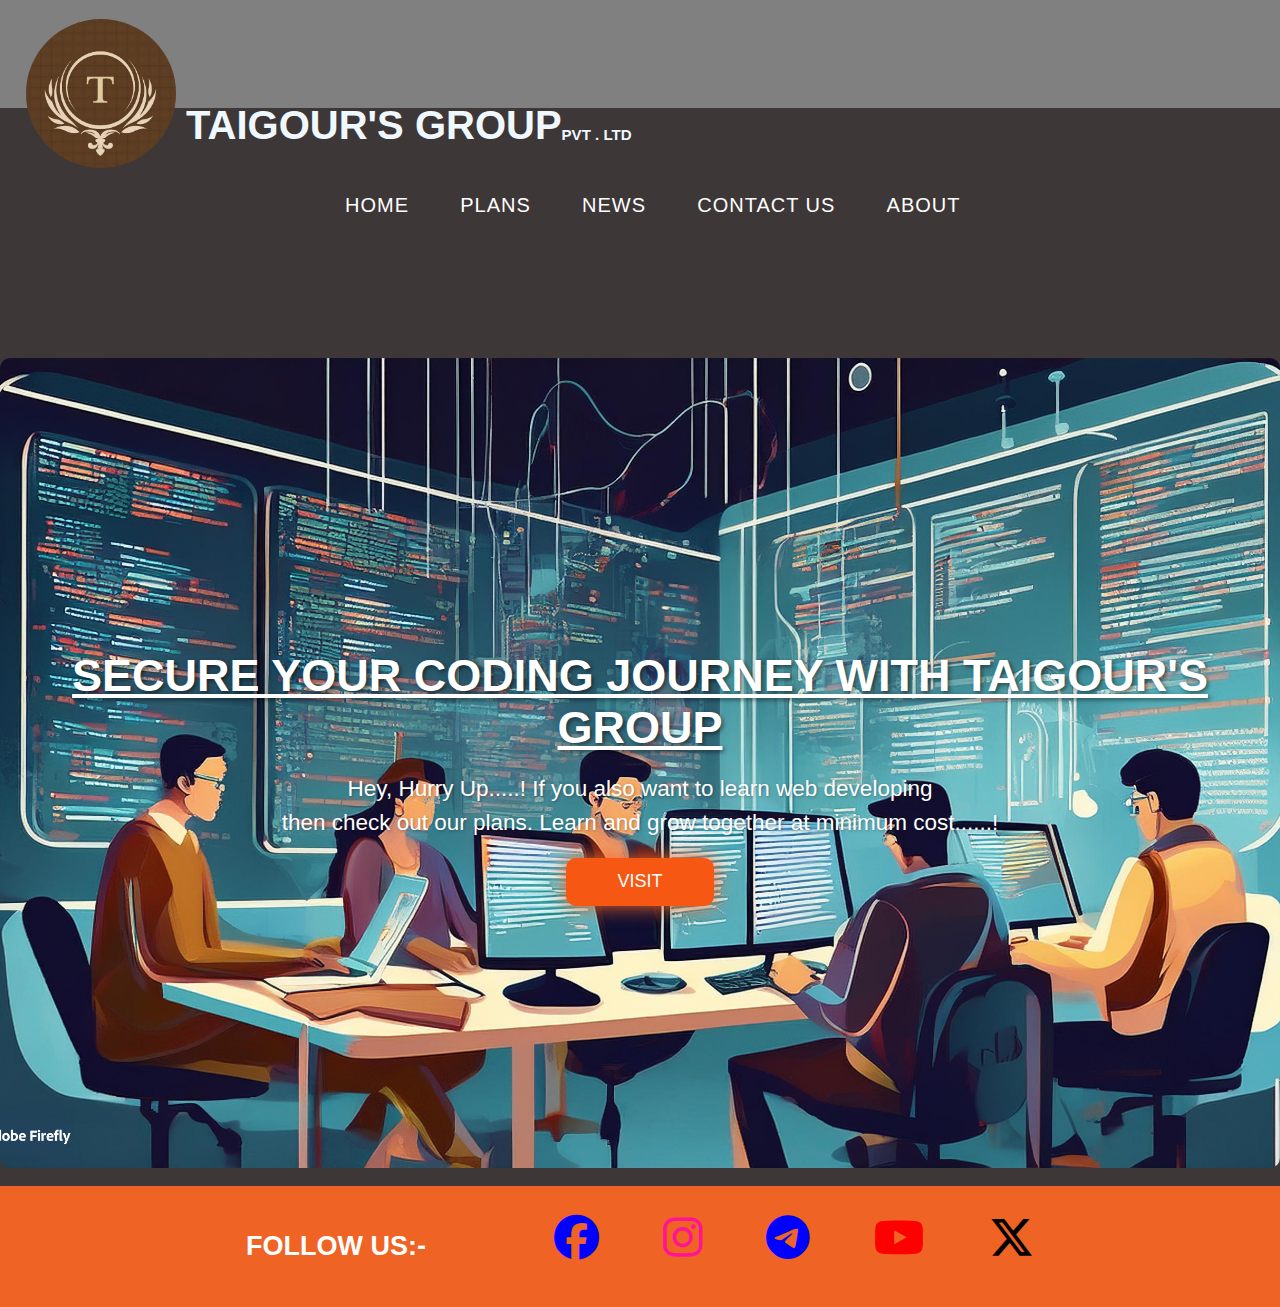
<file: index.html>
﻿<!DOCTYPE html>
<html lang="en">
<head>
    <meta charset="UTF-8">
    <meta name="viewport" content="width=device-width, initial-scale=1.0">
    <link rel="icon" href="indexstyle/logo.jpg" type="x-icon">
    <title>Taigour's Group PVT . LTD -Home</title>
    <link rel="stylesheet" href="indexstyle/style.css">
    <link rel="stylesheet" href="https://cdnjs.cloudflare.com/ajax/libs/font-awesome/6.6.0/css/all.min.css">
</head>
<body>
    <div class="main">
        <div class="navbar">
            <div class="icon">
                <img src="indexstyle/logo1.jpg" alt="Taigour Logo">
                <h1 class="textlogo">TAIGOUR'S GROUP</h1>
                <h6 class="pvt">PVT . LTD</h6>
            </div>
            <div class="menu">
                <ul>
                    <li><a href="index.html">HOME</a></li>
                    <li><a href="Plans.html">PLANS</a></li>
                    <li><a href="News Page.html">NEWS</a></li>
                    <li><a href="Contact US.html">CONTACT US</a></li>
                    <li><a href="About.html">ABOUT</a></li>
                </ul>
            </div>
        </div>
    </div>

    <div class="Welcomediv">
        <div class="content">
            <h1><u>SECURE YOUR CODING JOURNEY WITH TAIGOUR'S GROUP</u></h1>
            <p>Hey, Hurry Up.....! If you also want to learn web developing<br> then check out our plans. Learn and grow together at minimum cost......!</p>
            <a href="Plans.html" class="button" target="_blank">VISIT</a>
        </div>
    </div>

    <div class="followbtn">
        <h1>FOLLOW US:- </h1><br>
        <a href="https://www.facebook.com/profile.php?id=61565214192491" target="_blank" class="social-icon">
            <i class="fa-brands fa-facebook" style="color:blue;"></i>
        </a>

        <a href="https://www.instagram.com/alex_taigour/" target="_blank" class="social-icon">
            <i class="fa-brands fa-instagram" style="color:deeppink;"></i>
        </a>

        <a href="https://t.me/yourchannel" target="_blank" class="social-icon">
            <i class="fa-brands fa-telegram" style="color:blue;"></i>
        </a>

        <a href="https://www.youtube.com" target="_blank" class="social-icon">
            <i class="fa-brands fa-youtube" style="color:red;"></i>
        </a>

        <a href="https://twitter.com" target="_blank" class="social-icon">
            <i class="fa-brands fa-x-twitter" style="color:black;"></i>
        </a>
    </div>
</body>
</html>
</file>
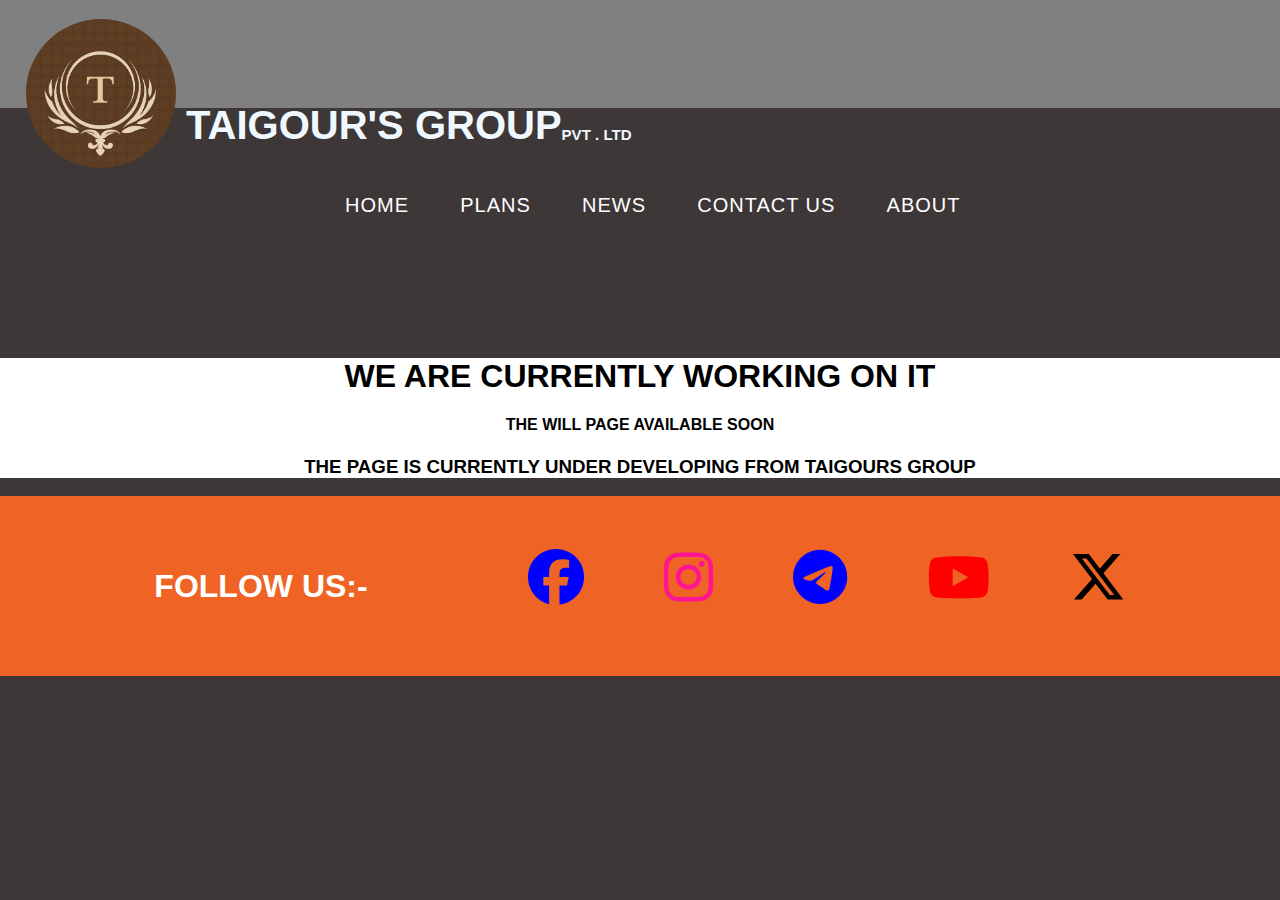
<file: About.html>
﻿<!DOCTYPE html>
<html lang="en">
<head>
    <meta charset="UTF-8">
    <meta name="viewport" content="width=device-width, initial-scale=1.0">
    <link rel="icon" href="indexstyle/logo.jpg" type="x-icon">
    <title>About / Taigour's Group</title>
    <link rel="stylesheet" href="aboutstyle/AboutStyle.css">
    <link rel="stylesheet" href="https://cdnjs.cloudflare.com/ajax/libs/font-awesome/6.6.0/css/all.min.css">
</head>
<body>
    <div class="main">
        <div class="navbar">
            <div class="icon">
                <img src="aboutstyle/logo1.jpg" alt="Taigour Logo">
                <h1 class="textlogo">TAIGOUR'S GROUP</h1>
                <h6 class="pvt">PVT . LTD</h6>
            </div>
            <div class="menu">
                <ul>
                    <li><a href="index.html">HOME</a></li>
                    <li><a href="Plans.html">PLANS</a></li>
                    <li><a href="News Page.html">NEWS</a></li>
                    <li><a href="Contact US.html">CONTACT US</a></li>
                    <li><a href="About.html">ABOUT</a></li>
                </ul>
            </div>
        </div>
    </div>

    <div class="Container">
        <h1>WE ARE CURRENTLY WORKING ON IT</h1>
        <h4>THE WILL PAGE AVAILABLE SOON</h4>
        <h3>THE PAGE IS CURRENTLY UNDER DEVELOPING FROM TAIGOURS GROUP</h3>
    </div>

    <div class="followbtn">
        <h1>FOLLOW US:- </h1><br>
        <a href="https://www.facebook.com/profile.php?id=61565214192491" target="_blank" class="social-icon">
            <i class="fa-brands fa-facebook" style="color:blue;"></i>
        </a>

        <a href="https://www.instagram.com/alex_taigour/" target="_blank" class="social-icon">
            <i class="fa-brands fa-instagram" style="color:deeppink;"></i>
        </a>

        <a href="https://t.me/yourchannel" target="_blank" class="social-icon">
            <i class="fa-brands fa-telegram" style="color:blue;"></i>
        </a>

        <a href="https://www.youtube.com" target="_blank" class="social-icon">
            <i class="fa-brands fa-youtube" style="color:red;"></i>
        </a>

        <a href="https://twitter.com" target="_blank" class="social-icon">
            <i class="fa-brands fa-x-twitter" style="color:black;"></i>
        </a>
    </div>
</body>
</html>
</file>
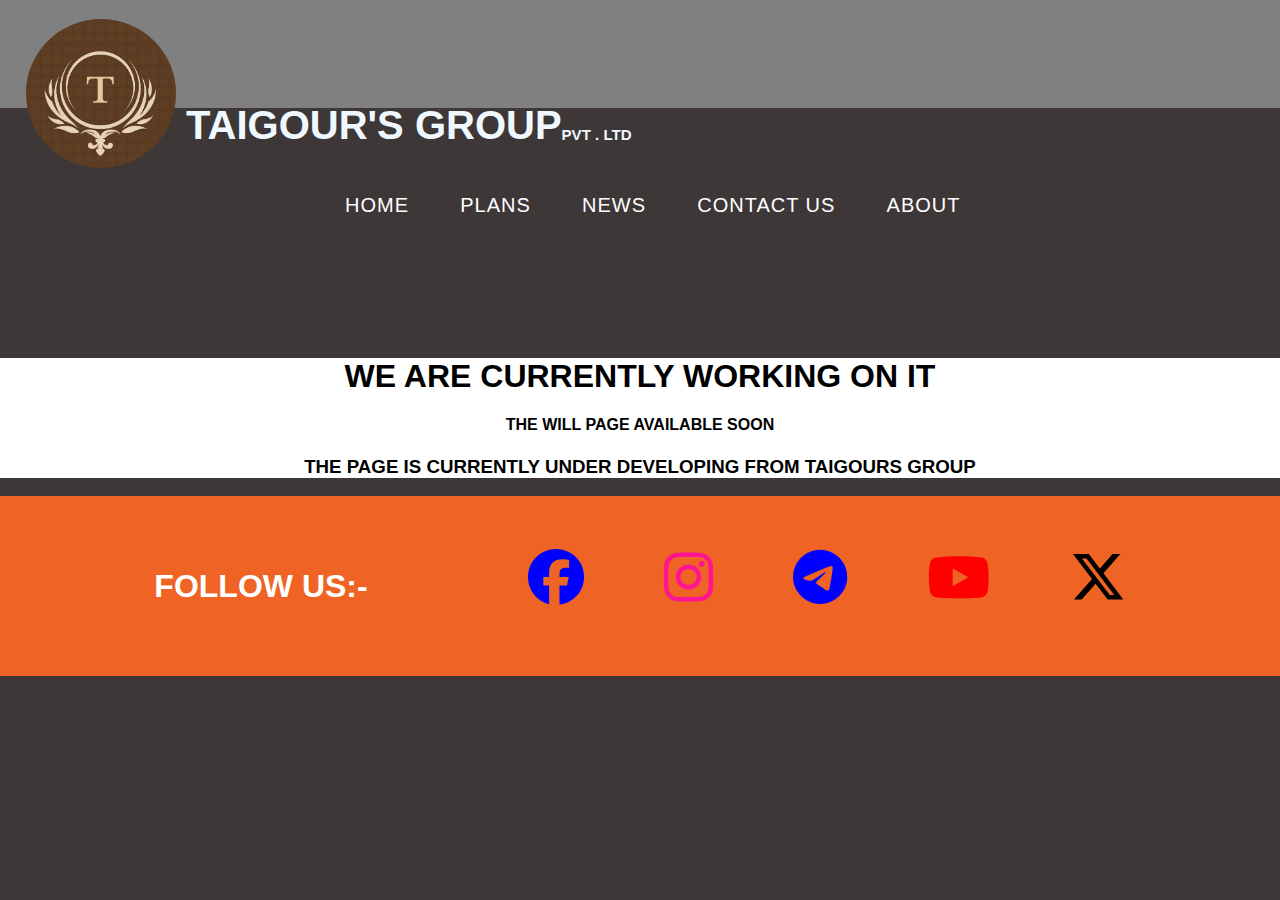
<file: News Page.html>
﻿<!DOCTYPE html>
<html lang="en">
<head>
    <meta charset="UTF-8">
    <meta name="viewport" content="width=device-width, initial-scale=1.0">
    <link rel="icon" href="indexstyle/logo.jpg" type="x-icon">
    <title>News / Taigour's Group</title>
    <link rel="stylesheet" href="newsstyle/News Page.css">
    <link rel="stylesheet" href="https://cdnjs.cloudflare.com/ajax/libs/font-awesome/6.6.0/css/all.min.css">
</head>
<body>
    <div class="main">
        <div class="navbar">
            <div class="icon">
                <img src="newsstyle/logo1.jpg" alt="Taigour Logo">
                <h1 class="textlogo">TAIGOUR'S GROUP</h1>
                <h6 class="pvt">PVT . LTD</h6>
            </div>
            <div class="menu">
                <ul>
                    <li><a href="index.html">HOME</a></li>
                    <li><a href="Plans.html">PLANS</a></li>
                    <li><a href="News Page.html">NEWS</a></li>
                    <li><a href="Contact US.html">CONTACT US</a></li>
                    <li><a href="About.html">ABOUT</a></li>
                </ul>
            </div>
        </div>
    </div>

    <div class="Container">
        <h1>WE ARE CURRENTLY WORKING ON IT</h1>
        <h4>THE WILL PAGE AVAILABLE SOON</h4>
        <h3>THE PAGE IS CURRENTLY UNDER DEVELOPING FROM TAIGOURS GROUP</h3>
    </div>

    <div class="followbtn">
        <h1>FOLLOW US:- </h1><br>
        <a href="https://www.facebook.com/profile.php?id=61565214192491" target="_blank" class="social-icon">
            <i class="fa-brands fa-facebook" style="color:blue;"></i>
        </a>

        <a href="https://www.instagram.com/alex_taigour/" target="_blank" class="social-icon">
            <i class="fa-brands fa-instagram" style="color:deeppink;"></i>
        </a>

        <a href="https://t.me/yourchannel" target="_blank" class="social-icon">
            <i class="fa-brands fa-telegram" style="color:blue;"></i>
        </a>

        <a href="https://www.youtube.com" target="_blank" class="social-icon">
            <i class="fa-brands fa-youtube" style="color:red;"></i>
        </a>

        <a href="https://twitter.com" target="_blank" class="social-icon">
            <i class="fa-brands fa-x-twitter" style="color:black;"></i>
        </a>
    </div>
</body>
</html>
</file>
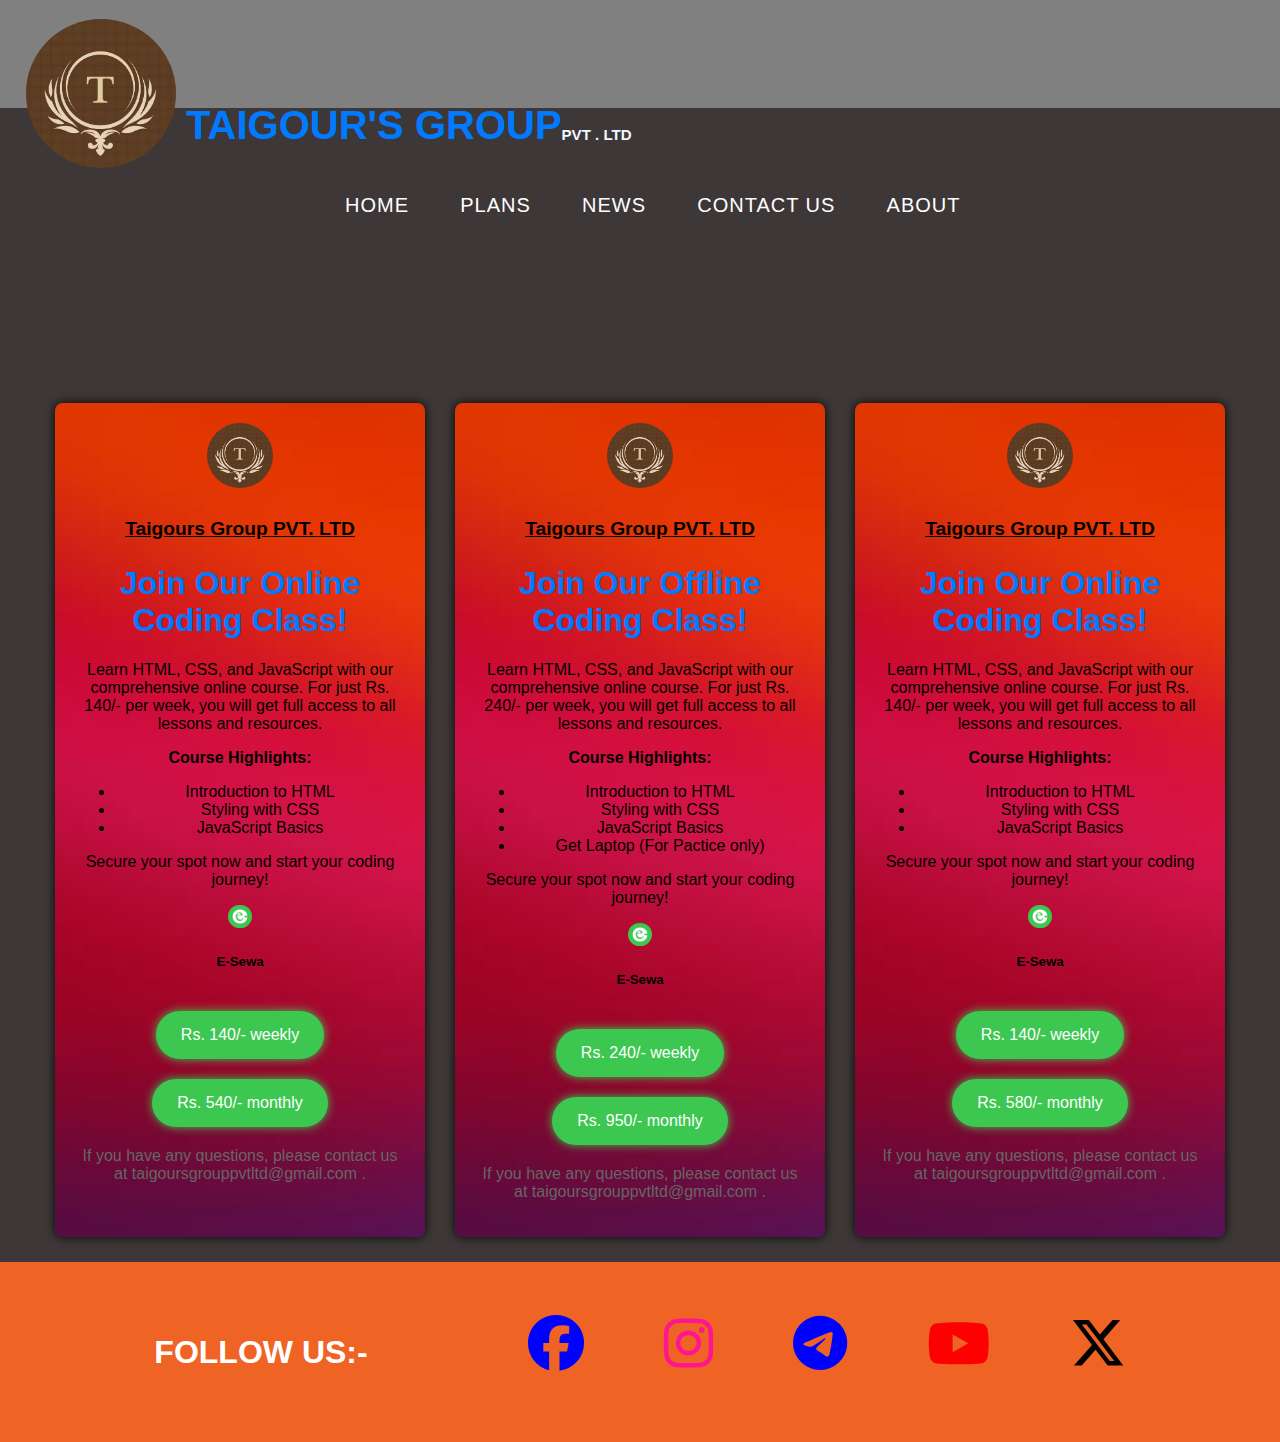
<file: Plans.html>
﻿<!DOCTYPE html>
<html lang="en">
<head>
    <meta charset="UTF-8">
    <meta name="viewport" content="width=device-width, initial-scale=1.0">
    <link rel="icon" href="indexstyle/logo.jpg" type="x-icon">
    <title>Plans / Taigour's Group</title>
    <link rel="stylesheet" href="plansstyle/Plansstyle.css">
    <link rel="stylesheet" href="https://cdnjs.cloudflare.com/ajax/libs/font-awesome/6.6.0/css/all.min.css">
</head>
<body>
    <div class="main">
        <div class="navbar">
            <div class="icon">
                <img src="plansstyle/logo1.jpg">
                <h1 class="textlogo">TAIGOUR'S GROUP</h1>
                <h6 class="pvt">PVT . LTD</h6>
            </div>
            <div class="menu">
                <ul>
                    <li><a href="index.html">HOME</a></li>
                    <li><a href="Plans.html">PLANS</a></li>
                    <li><a href="News Page.html">NEWS</a></li>
                    <li><a href="Contact US.html">CONTACT US</a></li>
                    <li><a href="About.html">ABOUT</a></li>
                </ul>
            </div>
        </div>
    </div>
    <div class="plans">
        <div class="container">
            <div class="logo">
                <img src="plansstyle/logo.jpg" alt="Logo">
                <h4><u>Taigours Group PVT. LTD</u></h4>
            </div>
            <h1>Join Our Online Coding Class!</h1>
            <p>Learn HTML, CSS, and JavaScript with our comprehensive online course. For just Rs. 140/- per week, you will get full access to all lessons and resources.</p>
            <p><strong>Course Highlights:</strong></p>
            <ul>
                <li>Introduction to HTML</li>
                <li>Styling with CSS</li>
                <li>JavaScript Basics</li>
            </ul>
            <p>Secure your spot now and start your coding journey!</p>
            <div class="esewalogo">
                <img src="plansstyle/esewa.png" alt="E-Sewa Logo">
                <h5>E-Sewa</h5>
            </div>
            <a href="https://www.esewa.com.np" class="button" target="_blank">Rs. 140/- weekly</a>
            <a href="https://www.esewa.com.np" class="button" target="_blank">Rs. 540/- monthly</a>
            <div class="footer">
                <p>If you have any questions, please contact us at taigoursgrouppvtltd@gmail.com .</p>
            </div>
        </div>

        <!-- Copy the container div for the second and third plans -->
        <div class="container">
            <div class="logo">
                <img src="plansstyle/logo.jpg" alt="Logo">
                <h4><u>Taigours Group PVT. LTD</u></h4>
            </div>
            <h1>Join Our Offline Coding Class!</h1>
            <p>Learn HTML, CSS, and JavaScript with our comprehensive online course. For just Rs. 240/- per week, you will get full access to all lessons and resources.</p>
            <p><strong>Course Highlights:</strong></p>
            <ul>
                <li>Introduction to HTML</li>
                <li>Styling with CSS</li>
                <li>JavaScript Basics</li>
                <li>Get Laptop (For Pactice only)</li>
            </ul>
            <p>Secure your spot now and start your coding journey!</p>
            <div class="esewalogo">
                <img src="plansstyle/esewa.png" alt="E-Sewa Logo">
                <h5>E-Sewa</h5>
            </div>
            <a href="https://www.esewa.com.np" class="button" target="_blank">Rs. 240/- weekly</a>
            <a href="https://www.esewa.com.np" class="button" target="_blank">Rs. 950/- monthly</a>
            <div class="footer">
                <p>If you have any questions, please contact us at taigoursgrouppvtltd@gmail.com .</p>
            </div>
        </div>

        <div class="container">
            <div class="logo">
                <img src="plansstyle/logo.jpg" alt="Logo">
                <h4><u>Taigours Group PVT. LTD</u></h4>
            </div>
            <h1>Join Our Online Coding Class!</h1>
            <p>Learn HTML, CSS, and JavaScript with our comprehensive online course. For just Rs. 140/- per week, you will get full access to all lessons and resources.</p>
            <p><strong>Course Highlights:</strong></p>
            <ul>
                <li>Introduction to HTML</li>
                <li>Styling with CSS</li>
                <li>JavaScript Basics</li>
            </ul>
            <p>Secure your spot now and start your coding journey!</p>
            <div class="esewalogo">
                <img src="plansstyle/esewa.png" alt="E-Sewa Logo">
                <h5>E-Sewa</h5>
            </div>
            <a href="https://www.esewa.com.np" class="button" target="_blank">Rs. 140/- weekly</a>
            <a href="https://www.esewa.com.np" class="button" target="_blank">Rs. 580/- monthly</a>
            <div class="footer">
                <p>If you have any questions, please contact us at taigoursgrouppvtltd@gmail.com .</p>
            </div>
        </div>
    </div>

    <div class="followbtn">
        <h1>FOLLOW US:- </h1><br>
        <a href="https://www.facebook.com/profile.php?id=61565214192491" target="_blank" class="social-icon">
            <i class="fa-brands fa-facebook" style="color:blue;"></i>
        </a>

        <a href="https://www.instagram.com/alex_taigour/" target="_blank" class="social-icon">
            <i class="fa-brands fa-instagram" style="color:deeppink;"></i>
        </a>

        <a href="https://t.me/taigour_1" target="_blank" class="social-icon">
            <i class="fa-brands fa-telegram" style="color:blue;"></i>
        </a>

        <a href="https://www.youtube.com" target="_blank" class="social-icon">
            <i class="fa-brands fa-youtube" style="color:red;"></i>
        </a>

        <a href="https://twitter.com" target="_blank" class="social-icon">
            <i class="fa-brands fa-x-twitter" style="color:black;"></i>
        </a>
    </div>

</body>
</html>
</file>
<file: indexstyle/style.css>
/* General Body Styles */
body {
    font-family: Arial, sans-serif;
    margin: 0;
    padding: 0;
    background-color: #3d3737;
    text-align: center;
    box-sizing: border-box;
}

/* Navbar Styling */
.navbar {
    height: 10vh; /* Adjusted to viewport height for responsive navbar */
    background-color:#808080;
    padding: 1vh 0;
    position: relative;
    z-index: 1;
}

.icon {
    color:aliceblue;
    font-size: 2.5vh;
    padding-left: 2vw;
    display: flex;
    align-items: center;
}

    .icon img {
        width: 12%;
        height: auto;
        border-radius: 50%;
        margin-right: 10px;
    }

.textlogo {
    font-size: 40px;
    margin-top: 10vh;
}

.pvt {
    margin-top:13vh;
}

.menu {
    text-align: center;
    margin-top: 1vh;
}

    .menu ul {
        padding: 0;
        list-style: none;
        display: flex;
        justify-content: center;
    }

        .menu ul li {
            margin: 0 1vw;
            font-size: 20px;
        }

            .menu ul li a {
                text-decoration: none;
                color: #fff;
                margin-left: 2vw;
                letter-spacing: 1px;
                transition: 0.2s ease-in-out;
            }

                .menu ul li a:hover {
                    font-size: 23px;
                    color: aquamarine;
                }

/* Welcome Section */
.Welcomediv {
    display: flex;
    justify-content: center;
    align-items: center;
    flex-direction: column;
    text-align: center;
    padding: 5vh 2vw;
    margin-top:250px;
    background-image: url(Welcomepic.jpg);
    background-size: cover;
    background-position: center;
    height: 80vh; /* Adjusted to viewport height */
    border-radius: 10px;
    color: white;
    position: relative;
}

    .Welcomediv h1 {
        font-size: 5vh;
        margin-bottom: 2vh;
        text-shadow: 2px 2px 4px rgba(0, 0, 0, 0.5);
    }

    .Welcomediv p {
        font-size: 2.5vh;
        line-height: 1.5;
        max-width: 80vw;
        margin: 0 auto;
        text-shadow: 1px 1px 3px rgba(0, 0, 0, 0.3);
    }

.button {
    display: inline-block;
    padding: 1.5vh 4vw;
    font-size: 2vh;
    color: #fff;
    background-color: #f65713;
    text-decoration: none;
    border-radius: 10px;
    margin-top: 2vh;
    box-shadow: 0 0 20px #f86524;
    transition: background-color 0.2s ease-in-out, padding 0.2s ease-in-out;
}

    .button:hover {
        background-color: orangered;
        padding: 1.7vh 4.2vw;
        font-size: 2.2vh;
    }

/* Follow Us Social Media Icons */
.followbtn {
    margin-top: 2vh;
    display: flex;
    justify-content: center;
    gap: 5%;
    background-color: #ef6324;
    padding: 3vh 0;
}

    .followbtn h1 {
        color: #fff;
        font-size: 3vh;
    }

.social-icon {
    font-size: 5vh;
    transition: transform 0.3s ease-in-out;
}

    .social-icon:hover {
        transform: scale(1.15);
    }

/* Responsive Design */
@media (max-width: 768px) {
    .Welcomediv h1 {
        font-size: 4vh;
    }

    .Welcomediv p {
        font-size: 2vh;
    }

    .button {
        font-size: 1.8vh;
        padding: 1.2vh 3vw;
    }

    .social-icon {
        font-size: 4vh;
    }
}

@media (max-width: 480px) {
    .icon img {
        width: 20%;
    }

    .menu ul {
        flex-direction: column;
    }

        .menu ul li {
            margin: 1vh 0;
        }

    .Welcomediv h1 {
        font-size: 3.5vh;
    }

    .Welcomediv p {
        font-size: 1.8vh;
    }

    .button {
        font-size: 1.6vh;
        padding: 1vh 2vw;
    }

    .social-icon {
        font-size: 3.5vh;
    }
}
</file>
<file: aboutstyle/AboutStyle.css>
﻿/* General Body Styles */
body {
    font-family: Arial, sans-serif;
    margin: 0;
    padding: 0;
    background-color: #3d3737;
    text-align: center;
}

/* Navbar Styling */
.navbar {
    height: 10vh; /* Adjusted to viewport height for responsive navbar */
    background-color:#808080;
    padding: 1vh 0;
    position: relative;
    z-index: 1;
}

.icon {
    color:aliceblue;
    font-size: 2.5vh;
    padding-left: 2vw;
    display: flex;
    align-items: center;
}

    .icon img {
        width: 12%;
        height: auto;
        border-radius: 50%;
        margin-right: 10px;
    }

.textlogo {
    font-size: 40px;
    margin-top: 10vh;
}

.pvt {
    margin-top:13vh;
}

.menu {
    text-align: center;
    margin-top: 1vh;
}

    .menu ul {
        padding: 0;
        list-style: none;
        display: flex;
        justify-content: center;
    }

        .menu ul li {
            margin: 0 1vw;
            font-size: 20px;
        }

            .menu ul li a {
                text-decoration: none;
                color: #fff;
                margin-left: 2vw;
                letter-spacing: 1px;
                transition: 0.2s ease-in-out;
            }

                .menu ul li a:hover {
                    font-size: 23px;
                    color: aquamarine;
                }

.Container {
    background-color: #fff;
    margin-top: 250px;
}




/* Follow Us Social Media Icons */
.followbtn h1 {
    color: #fff;
}

.followbtn {
    margin-top: 20px;
    display: flex;
    justify-content: center;
    gap: 80px;
    margin-top: 0px;
    background-color: #ef6324;
    padding-top: 50px;
    padding-bottom: 50px;
}

.social-icon {
    font-size: 3.5em; /* Increased from 2.5em to 3.5em */
    transition: transform 0.3s ease-in-out;
}

    .social-icon:hover {
        transform: scale(1.15); /* Slightly increased hover effect */
    }

@media only screen and (max-width: 768px) {
    .textlogo {
        font-size: 1.5em;
    }

    .menu ul li {
        margin: 5px;
    }

    .button {
        font-size: 14px;
        padding: 10px 20px;
    }

    .logo img {
        height: 15%;
        width: 15%;
    }

    .container {
        max-width: 100%;
    }

    p {
        font-size: 14px;
    }
}

@media only screen and (max-width: 480px) {
    .icon img {
        width: 30%;
    }

    .textlogo {
        font-size: 1.2em;
    }

    .menu ul {
        flex-direction: column;
    }

        .menu ul li {
            margin: 10px 0;
        }

    .button {
        font-size: 12px;
        padding: 8px 15px;
    }
}
</file>
<file: newsstyle/News Page.css>
﻿/* General Body Styles */
body {
    font-family: Arial, sans-serif;
    margin: 0;
    padding: 0;
    background-color: #3d3737;
    text-align: center;
}

/* Navbar Styling */
.navbar {
    height: 10vh; /* Adjusted to viewport height for responsive navbar */
    background-color:#808080;
    padding: 1vh 0;
    position: relative;
    z-index: 1;
}

.icon {
    color:aliceblue;
    font-size: 2.5vh;
    padding-left: 2vw;
    display: flex;
    align-items: center;
}

    .icon img {
        width: 12%;
        height: auto;
        border-radius: 50%;
        margin-right: 10px;
    }

.textlogo {
    font-size: 40px;
    margin-top: 10vh;
}

.pvt {
    margin-top:13vh;
}

.menu {
    text-align: center;
    margin-top: 1vh;
}

    .menu ul {
        padding: 0;
        list-style: none;
        display: flex;
        justify-content: center;
    }

        .menu ul li {
            margin: 0 1vw;
            font-size: 20px;
        }

            .menu ul li a {
                text-decoration: none;
                color: #fff;
                margin-left: 2vw;
                letter-spacing: 1px;
                transition: 0.2s ease-in-out;
            }

                .menu ul li a:hover {
                    font-size: 23px;
                    color: aquamarine;
                }

.Container{
    background-color:#fff;
    margin-top:250px;
    
}








/* Follow Us Social Media Icons */
.followbtn h1 {
    color: #fff;
}

.followbtn {
    margin-top: 20px;
    display: flex;
    justify-content: center;
    gap: 80px;
    margin-top: 0px;
    background-color: #ef6324;
    padding-top: 50px;
    padding-bottom: 50px;
}

.social-icon {
    font-size: 3.5em; /* Increased from 2.5em to 3.5em */
    transition: transform 0.3s ease-in-out;
}

    .social-icon:hover {
        transform: scale(1.15); /* Slightly increased hover effect */
    }

@media only screen and (max-width: 768px) {
    .textlogo {
        font-size: 1.5em;
    }

    .menu ul li {
        margin: 5px;
    }

    .button {
        font-size: 14px;
        padding: 10px 20px;
    }

    .logo img {
        height: 15%;
        width: 15%;
    }

    .container {
        max-width: 100%;
    }

    p {
        font-size: 14px;
    }
}

@media only screen and (max-width: 480px) {
    .icon img {
        width: 30%;
    }

    .textlogo {
        font-size: 1.2em;
    }

    .menu ul {
        flex-direction: column;
    }

        .menu ul li {
            margin: 10px 0;
        }

    .button {
        font-size: 12px;
        padding: 8px 15px;
    }
}
</file>
<file: plansstyle/Plansstyle.css>
﻿body {
    font-family: Arial, sans-serif;
    margin: 0;
    padding: 0;
    background-color: #3d3737;
    text-align: center;
}

/* Navbar Styling */
.navbar {
    height: 10vh; /* Adjusted to viewport height for responsive navbar */
    background-color:#808080;
    padding: 1vh 0;
    position: relative;
    z-index: 1;
}

.icon {
    color:aliceblue;
    font-size: 2.5vh;
    padding-left: 2vw;
    display: flex;
    align-items: center;
}

    .icon img {
        width: 12%;
        height: auto;
        border-radius: 50%;
        margin-right: 10px;
    }

.textlogo {
    font-size: 40px;
    margin-top: 10vh;
}

.pvt {
    margin-top:13vh;
}

.menu {
    text-align: center;
    margin-top: 1vh;
}

    .menu ul {
        padding: 0;
        list-style: none;
        display: flex;
        justify-content: center;
    }

        .menu ul li {
            margin: 0 1vw;
            font-size: 20px;
        }

            .menu ul li a {
                text-decoration: none;
                color: #fff;
                margin-left: 2vw;
                letter-spacing: 1px;
                transition: 0.2s ease-in-out;
            }

                .menu ul li a:hover {
                    font-size: 23px;
                    color: aquamarine;
                }

.plans {
    display: flex;
    justify-content: space-between;
    flex-wrap: wrap;
    max-width: 1200px;
    margin: 20px auto 0; /* Add top margin to push below navbar */
    margin-top:270px;
    padding: 10px;
}

.container {
    flex: 1 1 30%; /* Flex grow, shrink, and basis for responsive design */
    margin: 15px;
    padding: 20px;
    background-image: url('background1.jpg');
    background-size: cover;
    border-radius: 8px;
    box-shadow: 0 0 10px rgba(0, 0, 0, 0.9);
    transition: background-size 4s ease-in-out;
    box-sizing: border-box; /* Ensure padding and border are included in the element's total width and height */
}

    .container:hover {
        background-size: 400%;
    }

.logo img {
    height: 20%;
    width: 20%;
    border-radius: 50%;
}

.logo h4 {
    font-size: 1.2em;
}

h1 {
    color: #007BFF;
}

p {
    font-size: 16px;
}

.esewalogo img {
    height: 7%;
    width: 7%;
    border-radius: 50%;
}

.button {
    display: inline-block;
    padding: 15px 25px;
    font-size: 16px;
    color: #fff;
    background-color: #3CC750;
    text-decoration: none;
    border-radius: 50px;
    margin-top: 20px;
    box-shadow: 0 0 10px #3CC750;
    transition: background-color 0.2s ease-in-out, padding 0.2s ease-in-out;
}

    .button:hover {
        background-color: lawngreen;
        padding: 17px 27px;
    }

.footer {
    margin-top: 20px;
    font-size: 14px;
    color: #666;
}

/* Follow Us Social Media Icons */
.followbtn h1 {
    color: #fff;
}

.followbtn {
    margin-top: 20px;
    display: flex;
    justify-content: center;
    gap: 80px;
    margin-top: 0px;
    background-color: #ef6324;
    padding-top: 50px;
    padding-bottom: 50px;
}

.social-icon {
    font-size: 3.5em; /* Increased from 2.5em to 3.5em */
    transition: transform 0.3s ease-in-out;
}

    .social-icon:hover {
        transform: scale(1.15); /* Slightly increased hover effect */
    }

@media only screen and (max-width: 768px) {
    .textlogo {
        font-size: 1.5em;
    }

    .menu ul li {
        margin: 5px;
    }

    .button {
        font-size: 14px;
        padding: 10px 20px;
    }

    .logo img {
        height: 15%;
        width: 15%;
    }

    .container {
        max-width: 100%;
    }

    p {
        font-size: 14px;
    }
}

@media only screen and (max-width: 480px) {
    .icon img {
        width: 30%;
    }

    .textlogo {
        font-size: 1.2em;
    }

    .menu ul {
        flex-direction: column;
    }

        .menu ul li {
            margin: 10px 0;
        }

    .button {
        font-size: 12px;
        padding: 8px 15px;
    }
}
</file>
